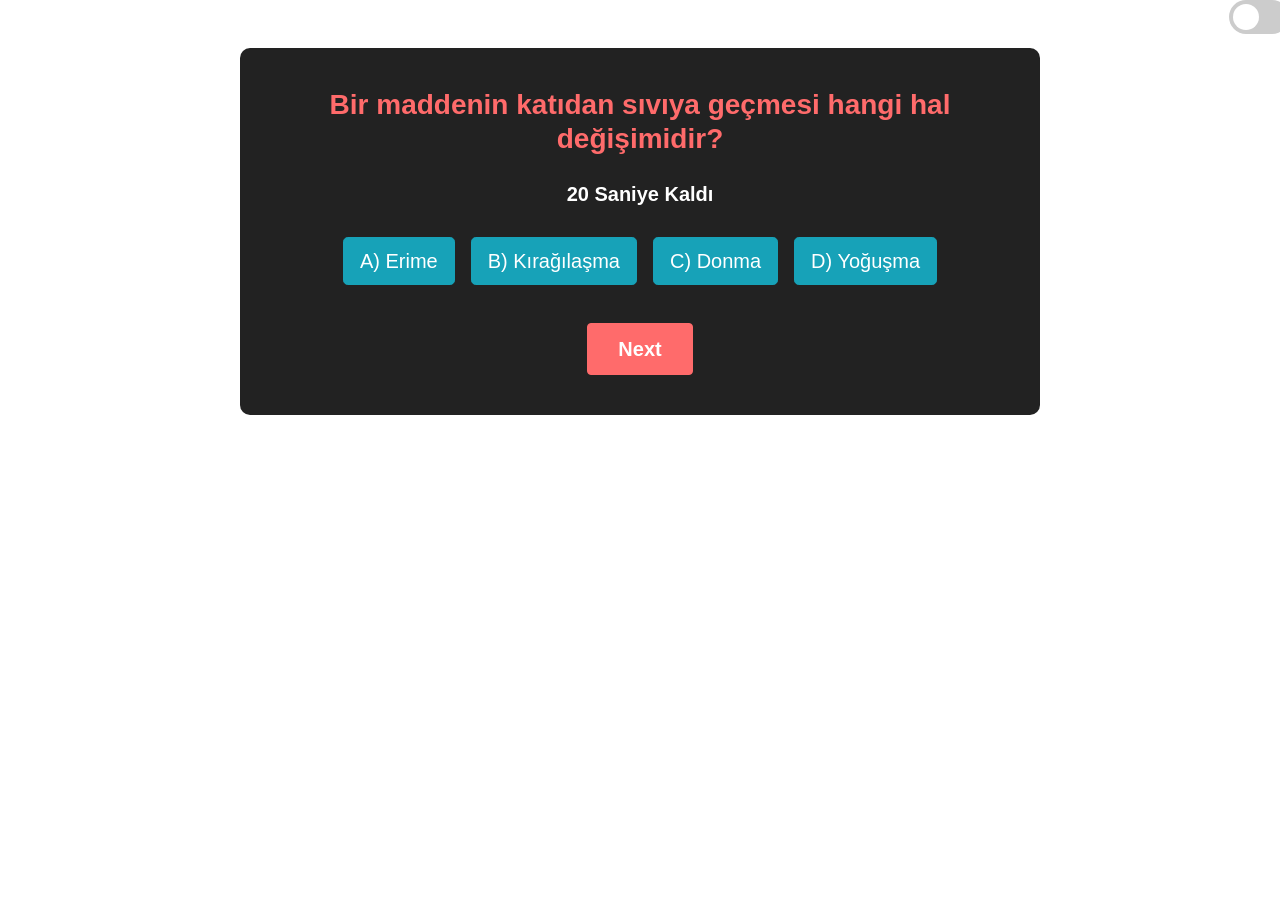
<file: index.html>
<!DOCTYPE html>
<html>
<head>
    <title>Quiz App</title>
    <link rel="stylesheet" href="https://stackpath.bootstrapcdn.com/bootstrap/4.5.2/css/bootstrap.min.css">
    <style>
        body {
            background-color: white;
            font-family: 'Segoe UI', Tahoma, Geneva, Verdana, sans-serif;
            color: #fff;
        }
        #quiz-container {
            max-width: 800px;
            background-color: #222;
            padding: 40px;
            border-radius: 10px;
            box-shadow: 0 0 10px rgba(255, 255, 255, 0.1);
            animation: fadeIn 1s;
        }
        #question {
            font-size: 28px;
            font-weight: 700;
            color: #ff6b6b;
            text-align: center;
            margin-bottom: 30px;
            opacity: 0;
            animation: fadeInUp 1s 0.5s forwards;
        }
        .option-btn {
            background-color: #4caf50;
            border-color: #4caf50;
            color: #fff;
            font-size: 18px;
            font-weight: 500;
            padding: 10px 20px;
            margin: 10px;
            width: 100%;
            max-width: 400px;
            transition: all 0.3s;
        }
        .option-btn:hover {
            background-color: #388e3c;
            border-color: #388e3c;
            transform: scale(1.05);
            box-shadow: 0 0 10px rgba(255, 255, 255, 0.2);
        }
        #next-button {
            font-size: 20px;
            font-weight: 600;
            padding: 10px 30px;
            margin-top: 30px;
            background-color: #ff6b6b;
            border-color: #ff6b6b;
        }
        #result-container {
            opacity: 0;
            transform: scale(0.8);
            animation: fadeInUp 0.5s forwards;
        }
        #result-header {
            font-size: 24px;
            font-weight: 700;
            color: #ff6b6b;
        }
        .correct {
            color: #4caf50;
        }
        .incorrect {
            color: #f44336;
        }
        #timer {
            font-size: 20px;
            font-weight: bold;
            text-align: center;
            margin-bottom: 20px;
        }

        @keyframes fadeIn {
            from { opacity: 0; }
            to { opacity: 1; }
        }

        @keyframes fadeInUp {
            from {
                opacity: 0;
                transform: translateY(20px);
            }
            to {
                opacity: 1;
                transform: translateY(0);
            }
        }
    </style>
</head>
<body>

    <div id="quiz-container" class="container mt-5">
        <h1 id="question" class="mb-4"></h1>
        <div id="timer"></div>
        <div id="result-container" class="mt-4 text-center">
            <h2 id="result-header"></h2>
            <p id="result-message"></p>
            <ul id="result-details" class="list-unstyled"></ul>
        </div>
        <div id="options-container" class="d-flex flex-wrap justify-content-center"></div>
        <div class="text-center">
            <button id="next-button" class="btn btn-primary">Next</button>
        </div>
    </div>
    <script src="https://code.jquery.com/jquery-3.5.1.slim.min.js"></script>
    <script src="https://cdn.jsdelivr.net/npm/@popperjs/core@2.9.3/dist/umd/popper.min.js"></script>
    <script src="https://stackpath.bootstrapcdn.com/bootstrap/4.5.2/js/bootstrap.min.js"></script>
    <script src="script.js"></script>
    <label class="switch">
        <input type="checkbox" id="gecisButonu">
        <span class="slider round"></span>
      </label>
      
      <!-- İlgili CSS -->
      <style>
        .switch {
          position: absolute;
          display: inline-block;
          width: 60px;
          height: 34px;
          top: 0px;
          left: 96%
        }
      
        .switch input { 
          display: none;
        }
      
        .slider {
          position: absolute;
          cursor: pointer;
          top: 0;
          left: 0;
          right: 0;
          bottom: 0;
          background-color: #ccc;
          transition: .4s;
          border-radius: 34px;
        }
      
        .slider:before {
          position: absolute;
          content: "";
          height: 26px;
          width: 26px;
          left: 4px;
          bottom: 4px;
          background-color: white;
          transition: .4s;
          border-radius: 50%;
        }
      
        input:checked + .slider {
          background-color: rgb(68, 68, 68);
          transition: background-color 0.4s;
        }
      
        input:checked + .slider:before {
          transform: translateX(26px);
          background-color: black;
          transition: transform 0.4s, background-color 0.4s;
        }
      
        .slider.round {
          border-radius: 34px;
        }
      
        .slider.round:before {
          border-radius: 50%;
        }
      
        /* Arka plan rengi için CSS */
        body {
          transition: background-color 0.4s;
        }
      
        body.arka-plan-beyaz {
          background-color: black;
          color: white;
        }
      </style>
      
      <!-- JavaScript -->
      <script>
        // Butona tıklandığında arka plan rengini değiştirme fonksiyonu
        document.getElementById("gecisButonu").addEventListener("click", function() {
          var body = document.body;
          body.classList.toggle('arka-plan-beyaz');
        });
      </script>
      
</body>
</html>
</file>
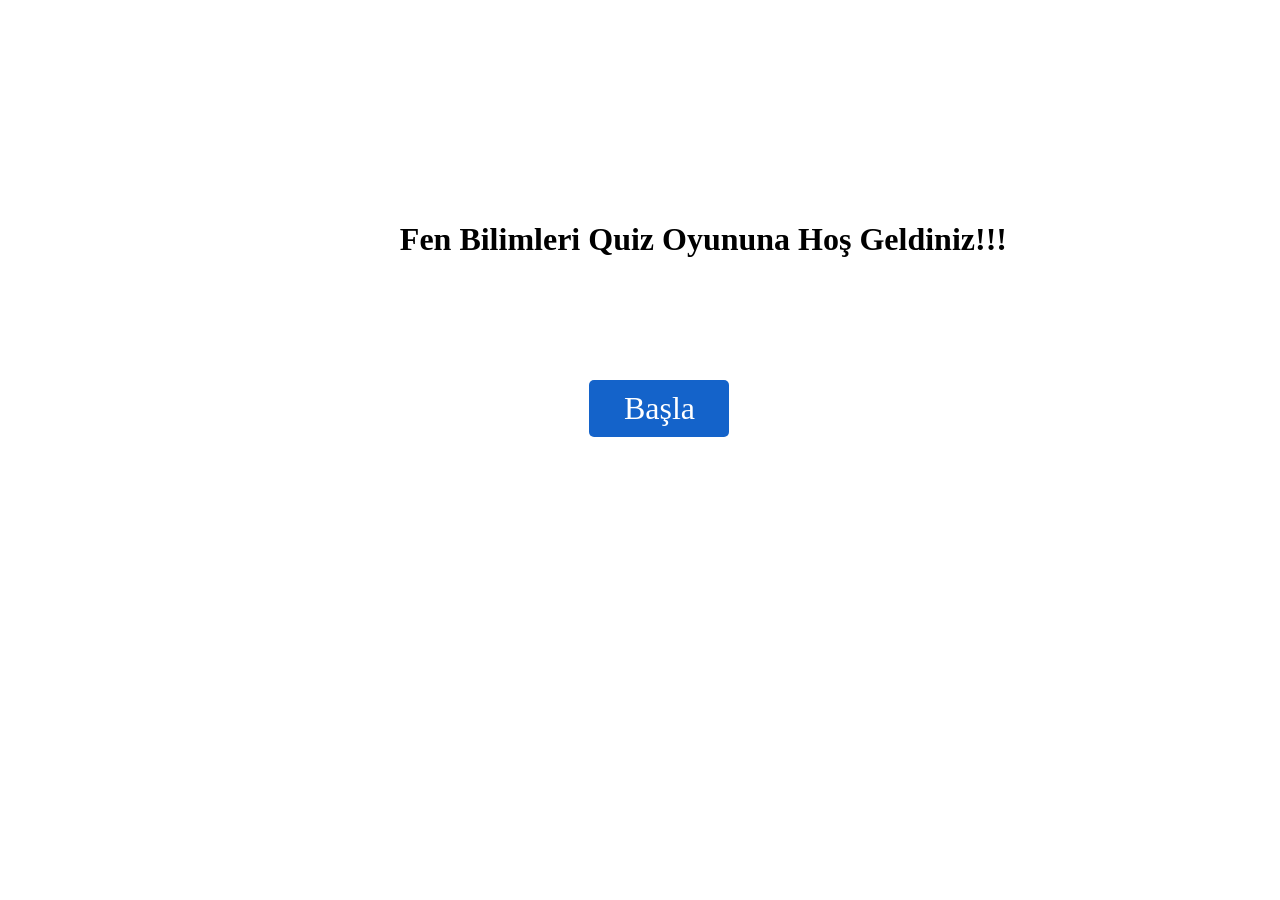
<file: start.html>
<!DOCTYPE html>
<html lang="en">
<head>
  <meta charset="UTF-8">
  <meta name="viewport" content="width=device-width, initial-scale=1.0">
  <title>Şık Buton Örneği</title>
  <style>
    /* Buton stili */
    .sik-buton {
      display: inline-block;
      padding: 10px 20px;
      font-size: 32px;
      text-align: center;
      text-decoration: none;
      border-radius: 5px;
      background-color: #1463ca;
      color: white;
      border: none;
      cursor: pointer;
      position: relative;
      top: 300px;
      left: 46%;
      width: 100px;
    }
    /* Hover efekti */
    .sik-buton:hover {
      background-color: #165aa8;
    }
    .slm {
        color: black;
        position: relative;
        left: 31%;
        top: 200px;
        
    }
    body {
        background-color: white;
    }
  </style>
</head>
<body>

<h1 class="slm">Fen Bilimleri Quiz Oyununa Hoş Geldiniz!!!</h1>
<a href="index.html" class="sik-buton">Başla</a>

</body>
</html>
</file>
